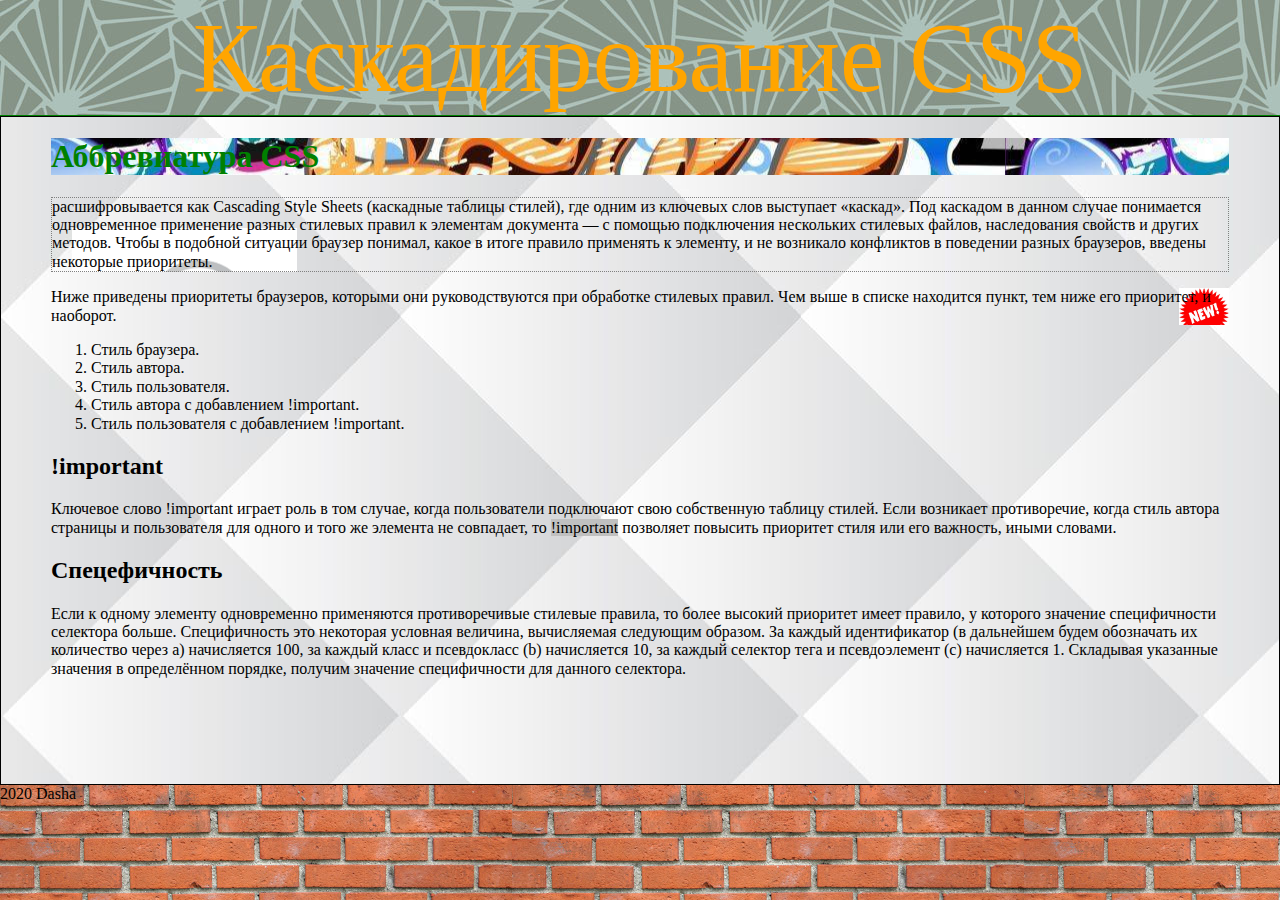
<file: index.html>
<!DOCTYPE html>
<html>
  <head>
    <title>макет</title>
    <link rel="stylesheet" href="index.css"/>
    <link rel="stylesheet" type="text/css" href="normalize.css" />

  </head>
  <body>
  		 	<header> Каскадирование CSS </header>


  	<main>
  		
	    <h1>Аббревиатура CSS </h1>
	    <p class="with-logo"> расшифровывается как Cascading Style Sheets (каскадные таблицы стилей), где одним из ключевых слов выступает «каскад». Под каскадом в данном случае понимается одновременное применение разных стилевых правил к элементам документа — с помощью подключения нескольких стилевых файлов, наследования свойств и других методов. Чтобы в подобной ситуации браузер понимал, какое в итоге правило применять к элементу, и не возникало конфликтов в поведении разных браузеров, введены некоторые приоритеты. </p>
	    
	    <p class="piska">Ниже приведены приоритеты браузеров, которыми они руководствуются при обработке стилевых правил. Чем выше в списке находится пункт, тем ниже его приоритет, и наоборот.</p>

	   	<ol>
		    <li> Стиль браузера. </li>
		    <li> Стиль автора. </li>
		    <li> Стиль пользователя.</li>
		    <li> Стиль автора с добавлением !important.</li>
		    <li> Стиль пользователя с добавлением !important.</li>
		</ol>


	    <h2>!important </h2>

	    <p>Ключевое слово !important играет роль в том случае, когда пользователи подключают свою собственную таблицу стилей. Если возникает противоречие, когда стиль автора страницы и пользователя для одного и того же элемента не совпадает, то <span id="important">!important</span> позволяет повысить приоритет стиля или его важность, иными словами. </p> 

	    <h2>Cпецефичность</h2>
	    <p>

	Если к одному элементу одновременно применяются противоречивые стилевые правила, то более высокий приоритет имеет правило, у которого значение специфичности селектора больше. Специфичность это некоторая условная величина, вычисляемая следующим образом. За каждый идентификатор (в дальнейшем будем обозначать их количество через a) начисляется 100, за каждый класс и псевдокласс (b) начисляется 10, за каждый селектор тега и псевдоэлемент (c) начисляется 1. Складывая указанные значения в определённом порядке, получим значение специфичности для данного селектора. 
		</p>

	</main>

   	 <footer> 2020 Dasha </footer>
  </body>
</html>
</file>
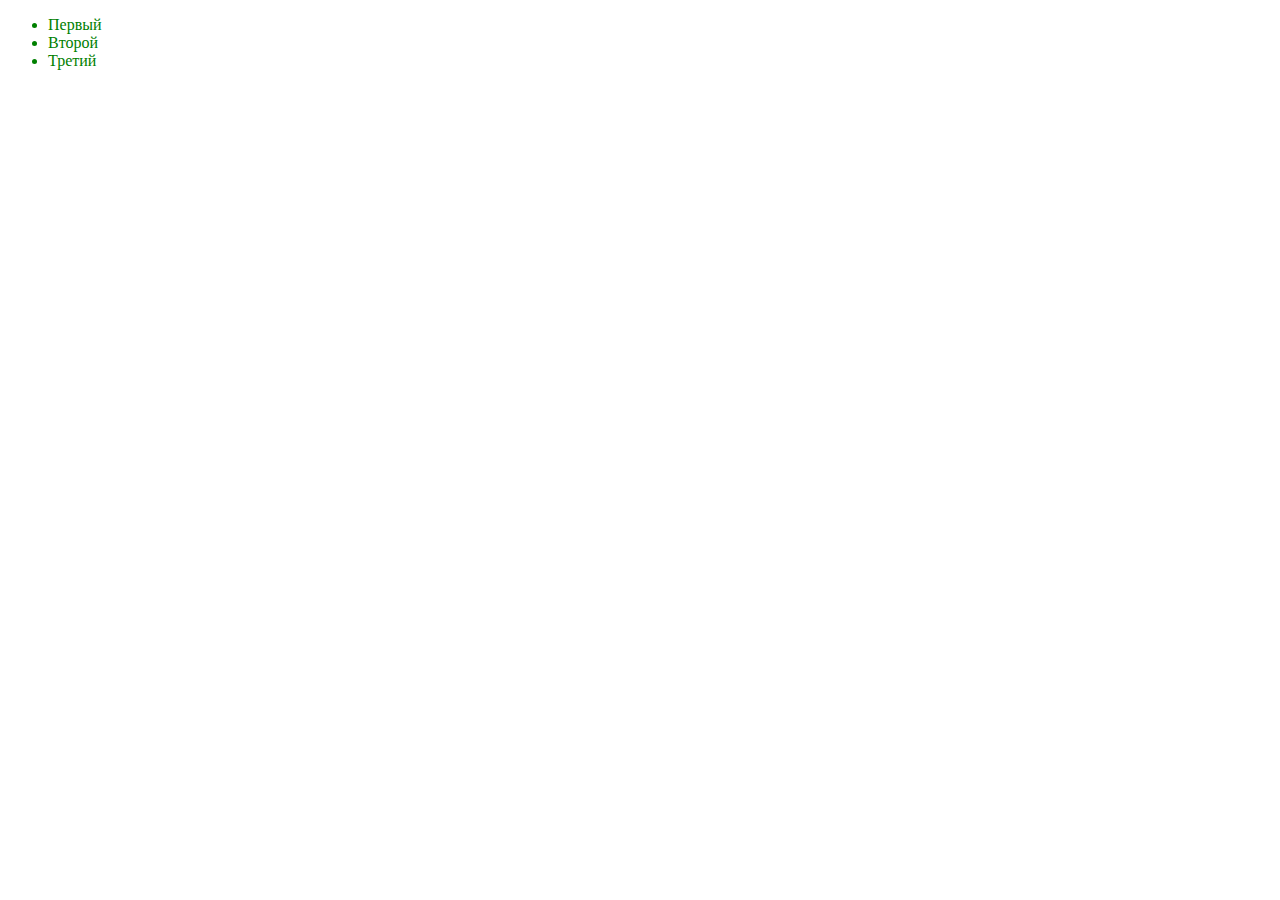
<file: untitled.html>
<!DOCTYPE HTML>
<html>
 <head>
  <meta charset="utf-8">
  <title>Список</title>
  <style>
   #menu ul li {
    color: green;
   }
   .two {
    color: red;
   }
  </style>
 </head>
 <body>
  <div id="menu">
   <ul>
    <li>Первый</li>
    <li class="two">Второй</li>
    <li>Третий</li>
   </ul>
  </div>
 </body>
</file>
<file: index.css>
body{
	background-image: url(boody.jpg);
	background-repeat: repeat;
	background-attachment: fixed;
}

h1{
	background-image: url(h.jpg);
	background-repeat: repeat;
	background-attachment: fixed;
	color: green;

}

header {
	font-family: cursive;
	border-bottom: 1px solid green;
	background-color: black;
	color: orange;
	font-size:100px;
	font-height:100px;
	text-align: center;
	background: url(back2.jpg);

}

 main {
 		border: 1px solid;
 		max-width: 1200px;	
 		margin-left: auto;
 		margin-right: auto;
 		padding-right: 50px;
 		padding-left: 50px;
 		padding-bottom: 90px;
 		background-image: url(background.jpg);
 	
 }

 #important {
 	background: silver;
 }

.with-logo {
	background-image: url(asd.png);
	background-repeat: no-repeat;
	background-position: 20px 30px;
	border:1px dotted gray;
}

.piska{
	background-image: url(p.jpg);
	background-position: 100% 0%;
	background-size: 50px;
	background-repeat: no-repeat;

}
</file>
